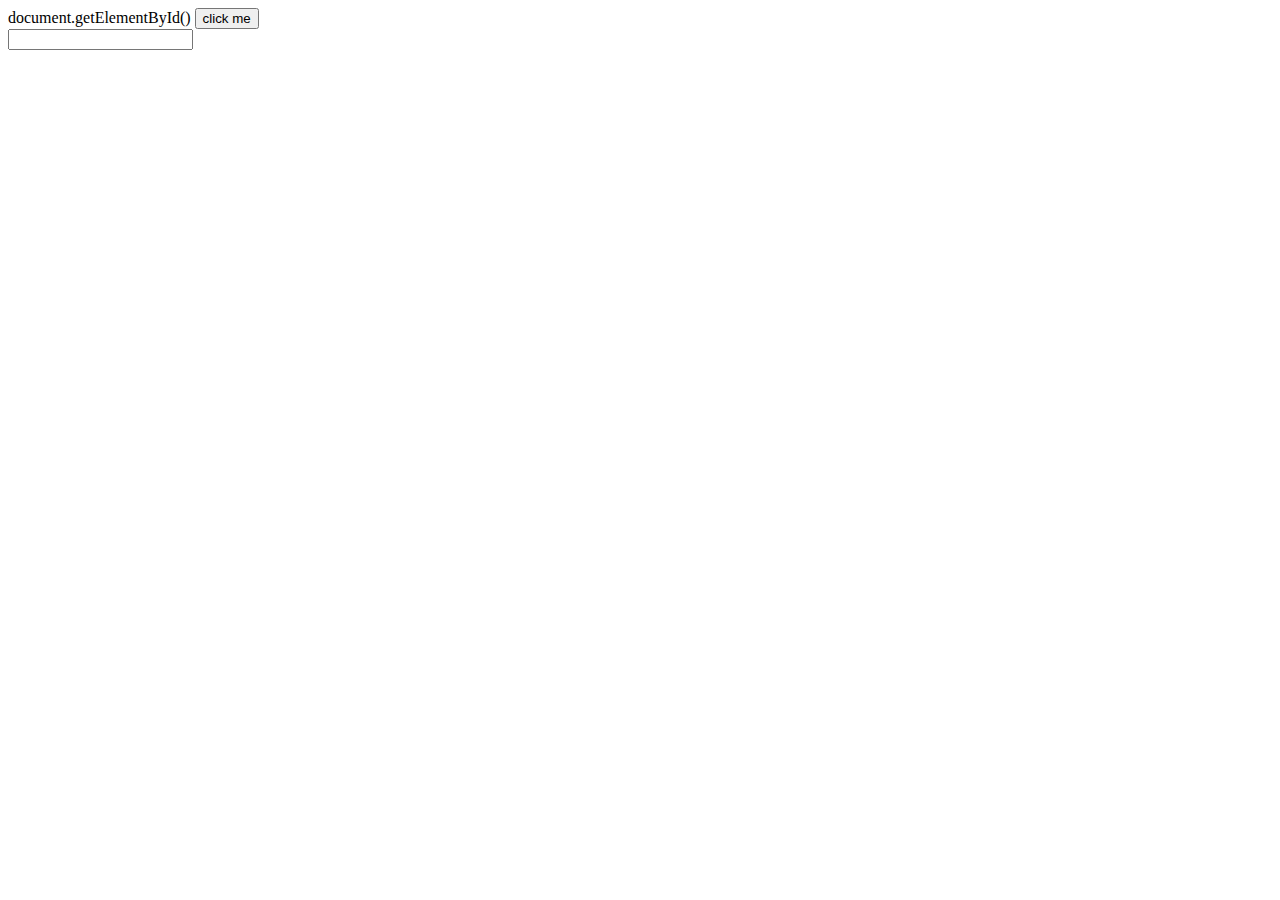
<file: JavaScripts/index.html>
<!DOCTYPE html>
document.getElementById()
<html lang="en">
  <head>
    <meta charset="UTF-8" />
    <meta name="viewport" content="width=device-width, initial-scale=1.0" />
    <title>Document</title>
  </head>
  <body>
    <button id="btn">click me</button>
    <div id="counter"></div>
    <div id="renderCounter"></div>
    <input type="text" id="input" />
  </body>
  <script>
    let counter = 0;
    let trigger = 0;
    const btn = document.getElementById("btn");
    const counterItem = document.getElementById("counter");
    const result = document.getElementById("renderCounter");
    const inputSearch = document.getElementById("input");

    // function debuncer(fn, delay) {
    //   console.log("debuncer");
    //   let timer;
    //   return function (...args) {
    //     clearTimeout(timer);
    //     timer = setTimeout(() => {
    //       fn(args);
    //     }, delay);
    //   };
    // }

    // const debuncerCount = debuncer(() => {
    //   trigger += 1;
    //   result.innerText = trigger;
    // }, 800);

    // btn.addEventListener("click", (e) => {
    //   counterItem.innerText = ++counter;
    //   debuncerCount();
    // });

    // const mydebuncers = (
    //   fn,
    //   delay,
    //   options = { leading: true, trailing: false }
    // ) => {
    //   let timer;
    //   let isLeading = false;

    //   return function (...args) {
    //     const context = this;
    //     if (timer) {
    //       clearTimeout(timer);
    //     }
    //     if (options.leading && !timer) {
    //       fn.apply(context, args);
    //       isLeading = true;
    //     } else {
    //       isLeading = false;
    //     }

    //     timer = setTimeout(() => {
    //       if (options.trailing && !isLeading) {
    //         fn.apply(context, args);
    //       }
    //     }, delay);

    //     timer = null;
    //   };
    // };

    // const onChange = (e) => {
    //   console.log(e.target.value);
    // };

    // const mydebuncer = mydebuncers(onChange, 1000);

    // inputSearch.addEventListener("keyup", mydebuncer);

    // const throttle = (func, limit) => {
    //   let lastFunc;
    //   let lastRan;
    //   return function () {
    //     const context = this;
    //     const args = arguments;
    //     if (!lastRan) {
    //       func.apply(context, args);
    //       lastRan = Date.now();
    //     } else {
    //       clearTimeout(lastFunc);
    //       lastFunc = setTimeout(function () {
    //         if (Date.now() - lastRan >= limit) {
    //           func.apply(context, args);
    //           lastRan = Date.now();
    //         }
    //       }, limit - (Date.now() - lastRan));
    //     }
    //   };
    // };

    // const throttleL = (
    //   fn,
    //   limit,
    //   options = { leading: true, trailing: true }
    // ) => {
    //   let lastFunc;
    //   let lastArgs;
    //   return function (...args) {
    //     const context = this;
    //     const { leading, trailing } = options;

    //     const waitTimer = () => {
    //       if (trailing && !lastArgs) {
    //         fn.apply(context, args);
    //         lastArgs = args;
    //         lastFunc = setTimeout(waitTimer, limit);
    //       } else {
    //         lastFunc = null;
    //       }
    //     };

    //     if (!lastFunc && leading) {
    //       fn.apply(this, args);
    //     } else {
    //       lastArgs = args;
    //     }
    //     if (!lastFunc) {
    //       lastFunc = setTimeout(waitTimer, wait);
    //     }
    //   };
    // };

    // const thruttle = (fn, delay) => {
    //   let lastTimeId;
    //   let lastRan;
    //   return function (...args) {
    //     const context = this;
    //     if (!lastRan) {
    //       fn.apply(context, args);
    //       lastRan = Date.now();
    //     } else {
    //       clearTimeout(lastTimeId);
    //       lastTimeId = setTimeout(() => {
    //         if (Date.now() - lastRan >= delay) {
    //           fn.apply(context, args);
    //           lastRan = Date.now();
    //         }
    //       }, delay - (Date.now() - lastTimeId));
    //     }
    //   };
    // };

    function throttle(fn, delay) {
      let timerId;
      let isLastRun;
      return function (...args) {
        if (!isLastRun) {
          fn.apply(this, args);
          isLastRun = Date.now();
        } else {
          clearTimeout(timerId);
          timerId = setTimeout(() => {
            if (Date.now() - isLastRun >= delay) {
              fn.apply(this, args);
              isLastRun = Date.now();
            }
          }, delay - (Date.now - isLastRun));
        }
      };
    }

    const thruttleChange = throttle((e) => {
      counterItem.innerText = ++counter;
    }, 1000);

    btn.addEventListener("click", thruttleChange);
    // btn.addEventListener(
    //   "click",
    //   throttle(function () {
    //     return console.log("HOLA! oppo", new Date().toUTCString());
    //   }, 3000)
    // );
  </script>
</html>
</file>
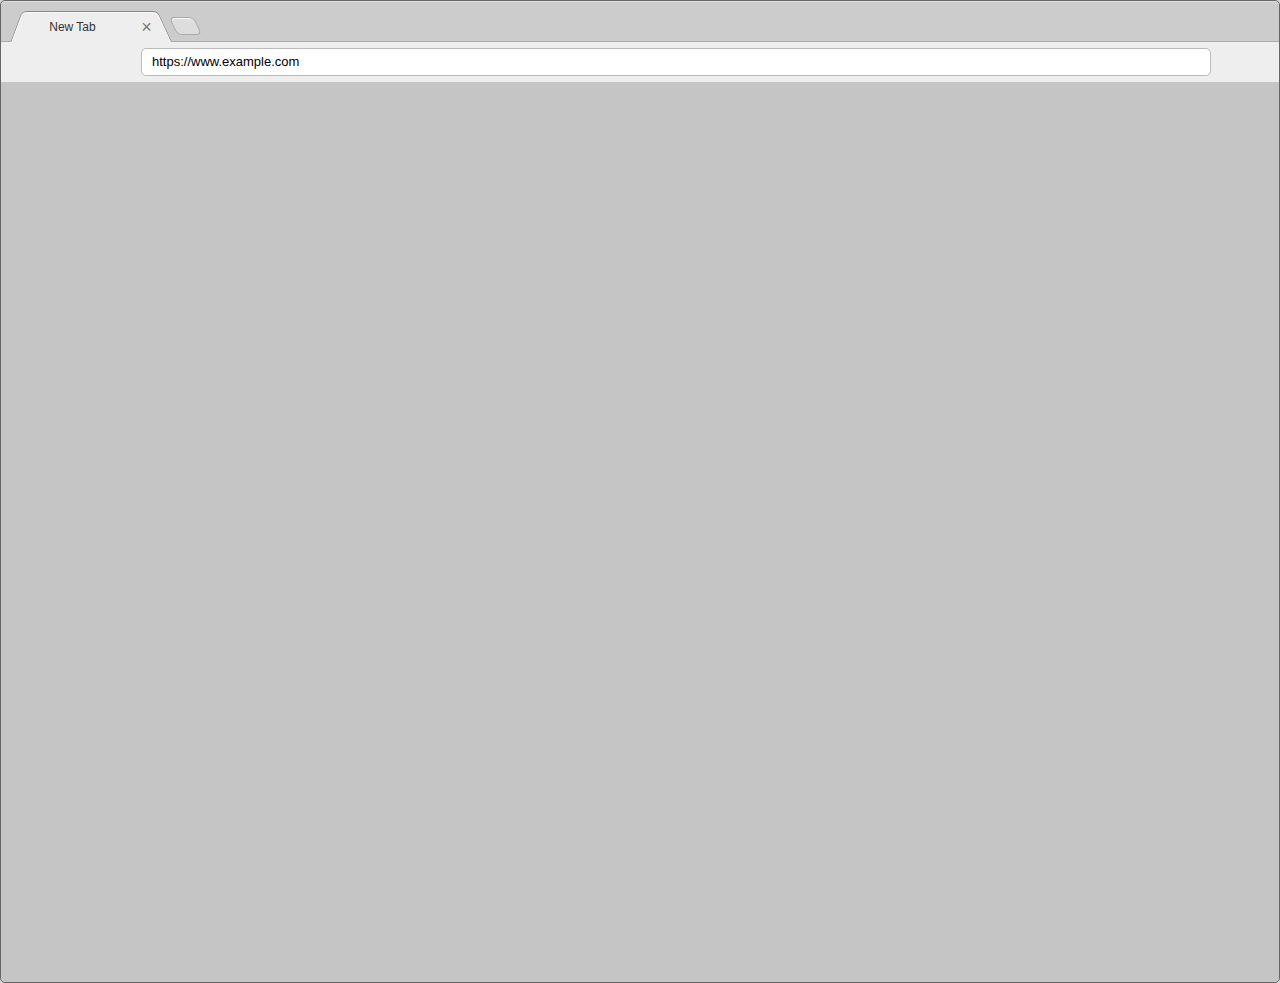
<file: JavaScripts/DSA/Brower/index.html>
<!DOCTYPE html>
<html lang="en">
  <head>
    <meta charset="UTF-8" />
    <meta name="viewport" content="width=device-width, initial-scale=1.0" />
    <title>Browser</title>
    <link rel="stylesheet" href="style.css" />
    <link
      rel="stylesheet"
      href="https://cdnjs.cloudflare.com/ajax/libs/font-awesome/6.5.1/css/all.min.css"
      integrity="sha512-DTOQO9RWCH3ppGqcWaEA1BIZOC6xxalwEsw9c2QQeAIftl+Vegovlnee1c9QX4TctnWMn13TZye+giMm8e2LwA=="
      crossorigin="anonymous"
      referrerpolicy="no-referrer"
    />
  </head>
  <body>
    <div id="browser" class="clear">
      <!-- tabs -->
      <ul class="tabs"></ul>

      <!-- add tab -->
      <a href="#" class="add" title="Add New Tab"
        ><i class="fa fa-plus" aria-hidden="true"></i
      ></a>

      <!-- bar -->
      <div class="bar clear">
        <ul>
          <li>
            <a class="icon-arrow-left" href="#"
              ><i class="fa fa-arrow-left" aria-hidden="true"></i
            ></a>
          </li>
          <li>
            <a class="icon-arrow-right" href="#"
              ><i class="fa fa-arrow-right" aria-hidden="true"></i
            ></a>
          </li>
          <li>
            <a class="icon-refresh" href="#"
              ><i class="fa fa-refresh" aria-hidden="true"></i>
            </a>
          </li>
          <li>
            <a class="icon-home" href="#"
              ><i class="fa fa-home" aria-hidden="true"></i
            ></a>
          </li>
        </ul>
        <input placeholder="Search" type="text" class="url-input" />
      </div>
      <div class="page">
        <iframe width="100%" height="100%" frameborder="0"></iframe>
      </div>
      <script src="index.js"></script>
    </div>
  </body>
</html>
</file>
<file: JavaScripts/DSA/Brower/style.css>
* {
	margin: 0;
	padding: 0;
}

.clear:before,
.clear:after {
	content: " ";
	display: table;
}

.clear:after {
	clear: both;
}

.clear {
	zoom: 1;
}

.none {
	display: none;
}

:focus,
:active {
	outline: 0
}

a {
	text-decoration: none
}

li {
	list-style: none
}


body {
	font: normal 12px/1.3 Arial, sans-serif;
	color: #333;

}

/* frame */

#browser {
	background: #ccc;
	border: 1px solid #666;
	border-radius: 5px;
	overflow: hidde;
	box-shadow: inset 0 1px 0 rgba(255, 255, 255, .4), 0 0 60px rgba(0, 0, 0, .6);
}

/* tabs */

.tabs {
	float: left;
	margin-left: 20px;
	height: 40px;
	max-width: 95%;
	display: flex;
}

.tabs li,
.tabs li:before {
	cursor: default;
	z-index: 1;
	position: relative;
	border: 1px solid #aaa;
	border-bottom: 0;
	transform: skewX(25deg);
	float: left;
	height: 29px;
	margin: 10px 0 0 12px;
	padding: 0 15px;
	width: 100px;
	border-radius: 5px 5px 0 0;
	box-shadow: inset -1px 1px 0 rgba(255, 255, 255, .5);
	background: #ddd;
}


.tabs li.active,
.tabs li.active:before {
	z-index: 9 !important;
	background: #eee;
	height: 30px;
	margin-bottom: -1px;
	border-color: #888;
}

.tabs li:before {
	content: '';
	position: absolute;
	left: -18px;
	top: -1px;
	transform: skewX(140deg);
	border-right: 0;
	margin: 0;
	padding: 0;
	width: 30px;
	border-radius: 5px 0 0 0;
	box-shadow: inset 1px 1px 0 rgba(255, 255, 255, .5);
}

.tabs li a {
	z-index: 3;
	position: absolute;
	right: 10px;
	top: 7px;
	font-size: 18px;
	color: #777;
	width: 15px;
	height: 15px;
	line-height: 16px;
	text-align: center;
	transform: skewX(-25deg);
	border-radius: 100%;
}

.tabs li a:hover {
	color: #fff;
	background-color: #e05d68;
	box-shadow: inset 0 1px 1px rgba(0, 0, 0, .4);
}

.tabs li a:active {
	background-color: #d83240
}

.tabs li span {
	display: block;
	width: 98%;
	line-height: 30px;
	transform: skewX(-25deg);
	white-space: nowrap;
	overflow: hidden;
}

.tabs li span:after {
	content: '';
	width: 25px;
	height: 28px;
	position: absolute;
	right: 0;
	top: 1px;
}

/* tab add */

.add {
	text-align: center;
	font-weight: bold;
	color: #ccc;
	line-height: 17px;
	font-size: 15px;
	float: left;
	margin: 16px 8px 0;
	width: 23px;
	height: 16px;
	background: #ddd;
	border-radius: 5px;
	border: 1px solid #aaa;
	transform: skewX(25deg);
	box-shadow: inset 0 1px 0 rgba(255, 255, 255, .8);
}

.add:hover {
	box-shadow: inset 0 1px 0 rgba(255, 255, 255, 1);
	background: #f8f8f8;
}

.add:active {
	box-shadow: inset 0 1px 2px rgba(0, 0, 0, .2);
	background: #ccc;
	color: #555;
}

/* bar */

.bar {
	z-index: 3;
	position: relative;
	clear: both;
	padding: 6px;
	background: #eee;
	border-top: 1px solid #aaa;
}

.bar ul {
	float: left;
}

.bar>ul>li {
	position: relative;
	float: left;
	margin: 0 2px;
}

.bar>ul>li>a,

.bar ul li label {
	display: block;
	width: 26px;
	height: 26px;
	color: #444;
	text-align: center;
	line-height: 26px;
	font-size: 20px;
	border-radius: 4px;
	border: 1px solid #eee;
}

.bar input {
	width: 82%;
	display: block;
	float: left;
	left: 130px;
	right: 45px;
	position: absolute;
	margin-left: 10px;
	border: 1px solid #bbb;
	height: 26px;
	font-size: 13px;
	line-height: 26px;
	border-radius: 5px;
	padding: 0 10px;
}

/* page - iframe */

.page {
	clear: both;
	height: 100vh;
	background: #c5c5c5;
	border-radius: 0 0 5px 5px;
	overflow: hidden;
}
</file>
